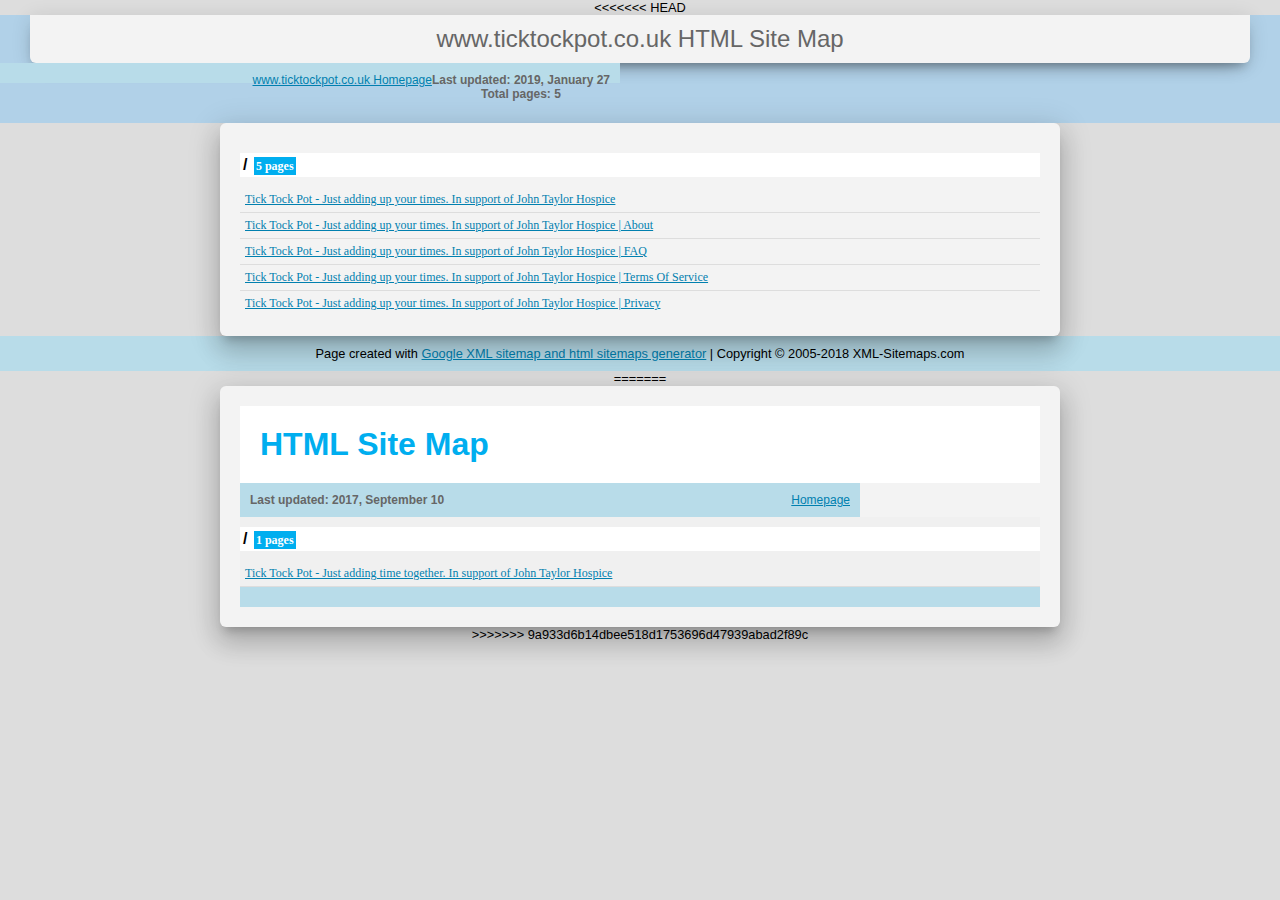
<file: sitemap.html>
<<<<<<< HEAD
<!doctype html>
<html lang="en">

<head>
	<meta charset="utf-8" />
	<title>www.ticktockpot.co.uk Site Map - Generated by www.xml-sitemaps.com</title>
	<meta content="width=device-width, initial-scale=1.0, maximum-scale=1.0, user-scalable=0" name="viewport" />
	<style type="text/css">
	body {
		background-color: #fff;
		font-family: "Roboto", "Helvetica", "Arial", sans-serif;
		margin: 0;
	}

	#top {

		background-color: #b1d1e8;
		font-size: 16px;
		padding-bottom: 40px;
	}

	nav {
		font-size: 24px;

		margin: 0px 30px 0px;
		border-bottom-left-radius: 6px;
		border-bottom-right-radius: 6px;
		background-color: #f3f3f3;
		color: #666;
		box-shadow: 0 10px 20px -12px rgba(0, 0, 0, 0.42), 0 3px 20px 0px rgba(0, 0, 0, 0.12), 0 8px 10px -5px rgba(0, 0, 0, 0.2);
		padding: 10px 0;
		text-align: center;
		z-index: 1;
	}

	h3 {
		margin: auto;
		padding: 10px;
		max-width: 600px;
		color: #666;
	}

	h3 span {
		float: right;
	}

	h3 a {
		font-weight: normal;
		display: block;
	}


	#cont {
		position: relative;
		border-radius: 6px;
		box-shadow: 0 16px 24px 2px rgba(0, 0, 0, 0.14), 0 6px 30px 5px rgba(0, 0, 0, 0.12), 0 8px 10px -5px rgba(0, 0, 0, 0.2);

		background: #f3f3f3;

		margin: -20px 30px 0px 30px;
		padding: 20px;
	}

	a:link,
	a:visited {
		color: #0180AF;
		text-decoration: underline;
	}

	a:hover {
		color: #666;
	}


	#footer {
		padding: 10px;
		text-align: center;
	}

	ul {
    	margin: 0px;

    	padding: 0px;
    	list-style: none;
	}
	li {
		margin: 0px;
	}
	li ul {
		margin-left: 20px;
	}

	.lhead {
		background: #ddd;
		padding: 10px;
    	margin: 10px 0px;
	}

	.lcount {
		padding: 0px 10px;
	}

	.lpage {
		border-bottom: #ddd 1px solid;
		padding: 5px;
	}
	.last-page {
		border: none;
	}
	</style>
</head>

<body>
	<div id="top">
		<nav>www.ticktockpot.co.uk HTML Site Map</nav>
		<h3>
<span>Last updated: 2019, January 27<br />
Total pages: 5</span>
<a href="http://www.ticktockpot.co.uk">www.ticktockpot.co.uk Homepage</a>
</h3></div>
	<div id="cont">
		<ul class="level-0">

            <li class="lhead">/  <span class="lcount">5 pages</span></li>
            
<li class="lpage"><a href="http://www.ticktockpot.co.uk/" title="Tick Tock Pot - Just adding up your times. In support of John Taylor Hospice">Tick Tock Pot - Just adding up your times. In support of John Taylor Hospice</a></li>
<li class="lpage"><a href="http://www.ticktockpot.co.uk/about.html" title="Tick Tock Pot - Just adding up your times. In support of John Taylor Hospice | About">Tick Tock Pot - Just adding up your times. In support of John Taylor Hospice | About</a></li>
<li class="lpage"><a href="http://www.ticktockpot.co.uk/faq.html" title="Tick Tock Pot - Just adding up your times. In support of John Taylor Hospice | FAQ">Tick Tock Pot - Just adding up your times. In support of John Taylor Hospice | FAQ</a></li>
<li class="lpage"><a href="http://www.ticktockpot.co.uk/terms-of-service.html" title="Tick Tock Pot - Just adding up your times. In support of John Taylor Hospice | Terms Of Service">Tick Tock Pot - Just adding up your times. In support of John Taylor Hospice | Terms Of Service</a></li>
<li class="lpage last-page"><a href="http://www.ticktockpot.co.uk/privacy.html" title="Tick Tock Pot - Just adding up your times. In support of John Taylor Hospice | Privacy">Tick Tock Pot - Just adding up your times. In support of John Taylor Hospice | Privacy</a></li>
</ul>
		<!--
Please note:
You are not allowed to remove the copyright notice below.
Thank you!
www.xml-sitemaps.com
-->
	</div>
	<div id="footer">
		Page created with <a target="_blank" href="https://www.xml-sitemaps.com">Google XML sitemap and html sitemaps generator</a> | Copyright &copy; 2005-2018 XML-Sitemaps.com
	</div>
</body>

</html>
=======
<!DOCTYPE html PUBLIC "-//W3C//DTD XHTML 1.0 Transitional//EN" "http://www.w3.org/TR/xhtml1/DTD/xhtml1-transitional.dtd">
<html>
<head>
<title>Site Map  Page 1 - Generated by www.xml-sitemaps.com</title>
<meta http-equiv="Content-type" content="text/html; charset=utf-8" />
<style type="text/css">
body {
background-color: #DDD;
font: normal 80%  "Trebuchet MS", "Helvetica", sans-serif;
margin:0;
text-align:center;
}
#cont{
margin:auto;
width:800px;
text-align:left;
}
a:link,a:visited {
color: #0180AF;
text-decoration: underline;
}
a:hover {
color: #666;
}
h1 {
background-color:#fff;
padding:20px;
color:#00AEEF;
text-align:left;
font-size:32px;
margin:0px;
}
h3 {
font-size:12px;
background-color:#B8DCE9;
margin:0px;
padding:10px;
}
h3 a {
float:right;
font-weight:normal;
display:block;
}
th {
text-align:center;
background-color:#00AEEF;
color:#fff;
padding:4px;
font-weight:normal;
font-size:12px;
}
td {
font-size:12px;
padding:3px;
text-align:left;
}
tr {background: #fff}
tr:nth-child(odd) {background: #f0f0f0}
#footer {
background-color:#B8DCE9;
padding:10px;
}
.pager,.pager a {
background-color:#00AEEF;
color:#fff;
padding:3px;
}
.lhead {
background-color:#fff;
padding:3px;
font-weight:bold;
font-size:16px;
}
.lpart {
background-color:#f0f0f0;
padding:0px;
}
.lpage {
font:normal 12px verdana;
}
.lcount {
background-color:#00AEEF;
color:#fff;
padding:2px;
margin:2px;
font:bold 12px verdana;
}
a.aemphasis {
color:#009;
font-weight:bold;
}
</style>

</head>
<body>
<div id="cont">
<h1>HTML Site Map</h1>
<h3><a href="https://www.ticktockpot.co.uk">Homepage</a>
Last updated: 2017, September 10
</h3>


<table cellpadding="0" cellspacing="0" border="0" width="100%">

<tr valign="top">
<td class="lpart" colspan="100"><div class="lhead">/
<span class="lcount">1 pages</span></div>

<table cellpadding="0" cellspacing="0" border="0" width="100%">

<tr><td class="lpage"><a href="https://www.ticktockpot.co.uk/" title="Tick Tock Pot - Just adding time together. In support of John Taylor Hospice">Tick Tock Pot - Just adding time together. In support of John Taylor Hospice</a></td></tr>
</table>
</td>
</tr>

</table>

<div id="footer">

</div>
</div>
</body>
</html>
>>>>>>> 9a933d6b14dbee518d1753696d47939abad2f89c
</file>
